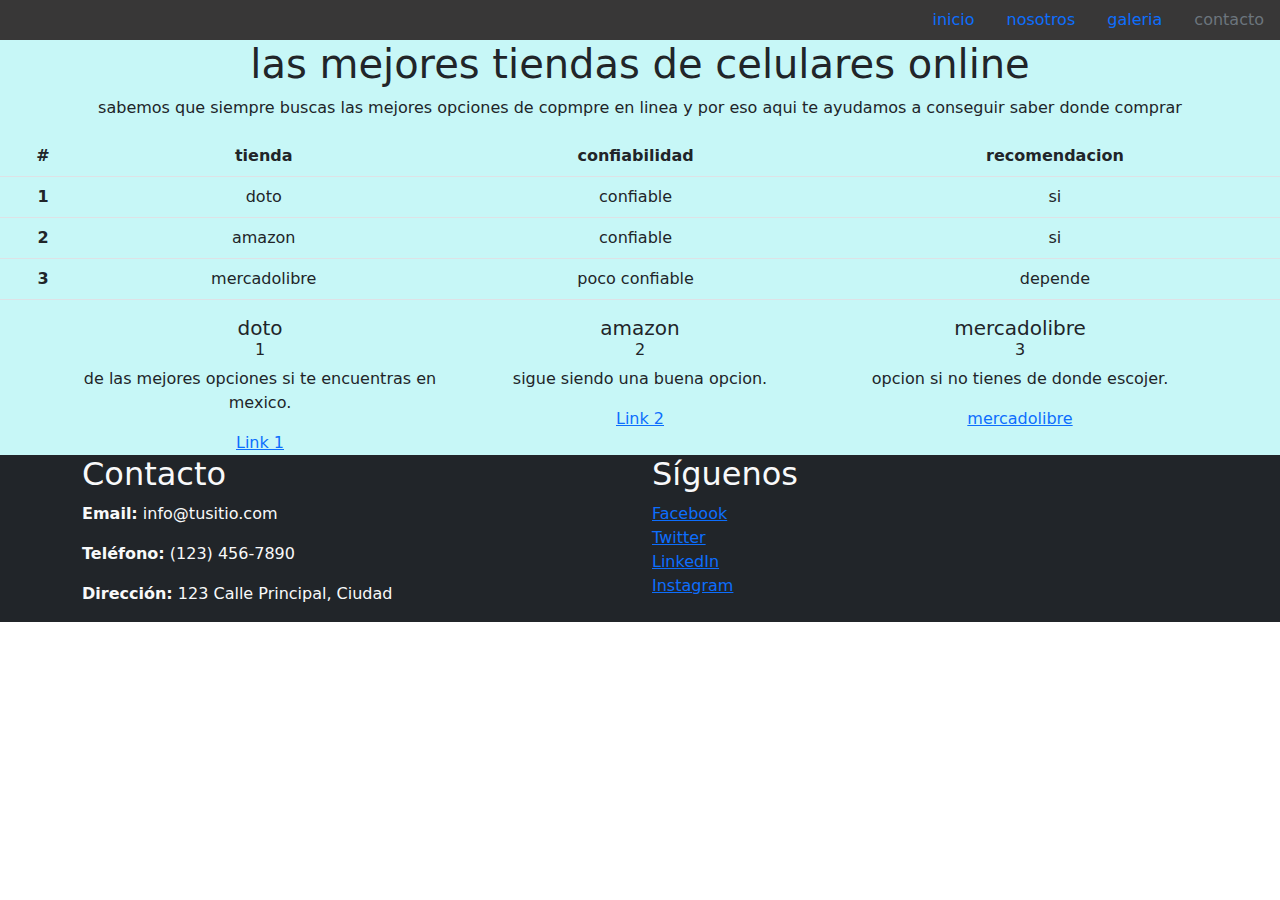
<file: index.html>
<!DOCTYPE html>
<html lang="en">
<head>
    <meta charset="UTF-8">
    <meta name="viewport" content="width=device-width, initial-scale=1.0">
    <link rel="stylesheet" href="css/style.css">
    <link rel="stylesheet" type="text/css" href="css/bootstrap.min.css">
    <script type="text/javascript" src="js/bootstrap.min.js"></script>
    <title>practica 10</title>
</head>
<body>
    <header>
        <nav>
            <ul class="nav justify-content-end">
                <li class="nav-item">
                  <a class="nav-link active" href="#">inicio</a>
                </li>
                <li class="nav-item">
                  <a class="nav-link" href="nosotros.html">nosotros</a>
                </li>
                <li class="nav-item">
                  <a class="nav-link" href="galeria.html">galeria</a>
                </li>
                <li class="nav-item">
                  <a class="nav-link disabled" href="contacto.html" tabindex="-1" aria-disabled="true">contacto</a>
                </li>
              </ul>
        </nav>
    </header>
    <article>
        <div class="container text-center">
            <h1>las mejores tiendas de celulares online</h1>
            <p>
                sabemos que siempre buscas las mejores opciones de copmpre en linea y por eso aqui te ayudamos a conseguir saber donde comprar
            </p>
          </div>
    <table class="table text-center">
            <thead class=".thead-dark">
              <tr>
                <th scope="col">#</th>
                <th scope="col">tienda</th>
                <th scope="col">confiabilidad</th>
                <th scope="col">recomendacion</th>
              </tr>
            </thead>
            <tbody>
             <tr>
               <th scope="row">1</th>
               <td>doto</td>
               <td>confiable</td>
               <td>si</td>
             </tr>
             <tr>
               <th scope="row">2</th>
               <td>amazon</td>
               <td>confiable</td>
               <td>si</td>
             </e>
             <tr>
               <th scope="row">3</th>
               <td>mercadolibre</td>
               <td>poco confiable</td>
               <td>depende</td>
             </tr>
            </tbody>
    </table>
             <div class="container text-center">
                <div class="row">
                   <div class="col-4">
                     <div class="card-body">
                        <h5 class="card-title">doto</h5>
                        <h6 loss=" card subtitle mb-2 text-muted">1</h6>
                        <p class="card-text">de las mejores opciones si te encuentras en mexico.</p>
                        <a href="https://www.doto.com.mx/" class="card-Link">Link 1</a>
                       </div>
                   </div>
                   <div class="col-4">
                    <div class="card-body">
                        <h5 class="card-title">amazon</h5>
                        <h6 loss=" card subtitle mb-2 text-muted">2</h6>
                        <p class="card-text">sigue siendo una buena opcion.</p>
                        <a href="https://www.amazon.com.mx/electronicos/b/?ie=UTF8&node=9482558011&ref_=nav_cs_electronics" class="card-Link">Link 2</a>
                       </div>
                   </div>
                   <div class="col-4">
                    <div class="card-body">
                        <h5 class="card-title">mercadolibre</h5>
                        <h6 loss=" card subtitle mb-2 text-muted">3</h6>
                        <p class="card-text">opcion si no tienes de donde escojer.</p>
                        <a href="https://www.mercadolibre.com.mx/c/celulares-y-telefonia" class="card-Link">mercadolibre</a>
                       </div>
                   </div>
                </div>
             </div>
    </article>
    <footer class="bg-dark text-light">
        <div class="container">
            <div class="row">
                <div class="col-md-6">
                    <h2>Contacto</h2>
                    <p><strong>Email:</strong> info@tusitio.com</p>
                    <p><strong>Teléfono:</strong> (123) 456-7890</p>
                    <p><strong>Dirección:</strong> 123 Calle Principal, Ciudad</p>
                </div>
                <div class="col-md-6">
                    <h2>Síguenos</h2>
                    <ul class="list-unstyled">
                        <li><a href="#" target="_blank">Facebook</a></li>
                        <li><a href="#" target="_blank">Twitter</a></li>
                        <li><a href="#" target="_blank">LinkedIn</a></li>
                        <li><a href="#" target="_blank">Instagram</a></li>
                    </ul>
                </div>
            </div>
        </div>
    </footer>
</body>
</html>
</file>
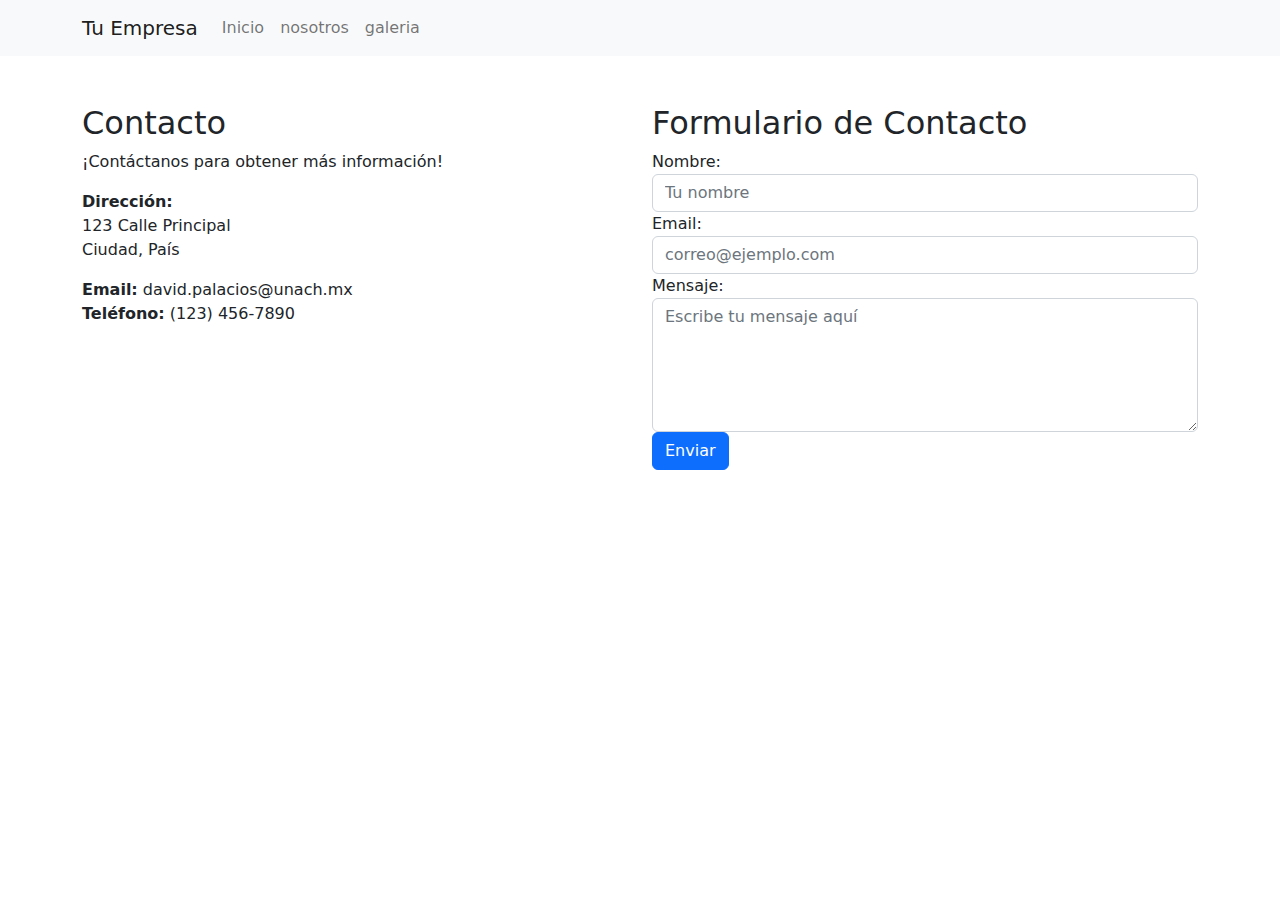
<file: contacto.html>
<!DOCTYPE html>
<html lang="en">
<head>
    <meta charset="UTF-8">
    <meta name="viewport" content="width=device-width, initial-scale=1.0">
    <link rel="stylesheet" href="css/style.css">
    <link rel="stylesheet" type="text/css" href="css/bootstrap.min.css">
    <script type="text/javascript" src="js/bootstrap.min.js"></script>
    <title>Document</title>
</head>
<body>
    <nav class="navbar navbar-expand-lg navbar-light bg-light">
        <div class="container">
            <a class="navbar-brand" href="#">Tu Empresa</a>
            <button class="navbar-toggler" type="button" data-toggle="collapse" data-target="#navbarNav" aria-controls="navbarNav" aria-expanded="false" aria-label="Toggle navigation">
                <span class="navbar-toggler-icon"></span>
            </button>
            <div class="collapse navbar-collapse" id="navbarNav">
                <ul class="navbar-nav ml-auto">
                    <li class="nav-item">
                        <a class="nav-link" href="index.html">Inicio</a>
                    </li>
                    <li class="nav-item">
                        <a class="nav-link" href="nosotros.html">nosotros</a>
                    </li>
                    <li class="nav-item active">
                        <a class="nav-link" href="galeria.html">galeria</a>
                    </li>
                </ul>
            </div>
        </div>
    </nav>

    <div class="container mt-5">
        <div class="row">
            <div class="col-md-6">
                <h2>Contacto</h2>
                <p>¡Contáctanos para obtener más información!</p>
                <address>
                    <strong>Dirección:</strong><br>
                    123 Calle Principal<br>
                    Ciudad, País<br>
                </address>
                <p>
                    <strong>Email:</strong> david.palacios@unach.mx<br>
                    <strong>Teléfono:</strong> (123) 456-7890<br>
                </p>
            </div>
            <div class="col-md-6">
                <h2>Formulario de Contacto</h2>
                <form>
                    <div class="form-group">
                        <label for="nombre">Nombre:</label>
                        <input type="text" class="form-control" id="nombre" placeholder="Tu nombre">
                    </div>
                    <div class="form-group">
                        <label for="email">Email:</label>
                        <input type="email" class="form-control" id="email" placeholder="correo@ejemplo.com">
                    </div>
                    <div class="form-group">
                        <label for="mensaje">Mensaje:</label>
                        <textarea class="form-control" id="mensaje" rows="5" placeholder="Escribe tu mensaje aquí"></textarea>
                    </div>
                    <button type="submit" class="btn btn-primary">Enviar</button>
                </form>
            </div>
        </div>
    </div>
</body>
</html>
</file>
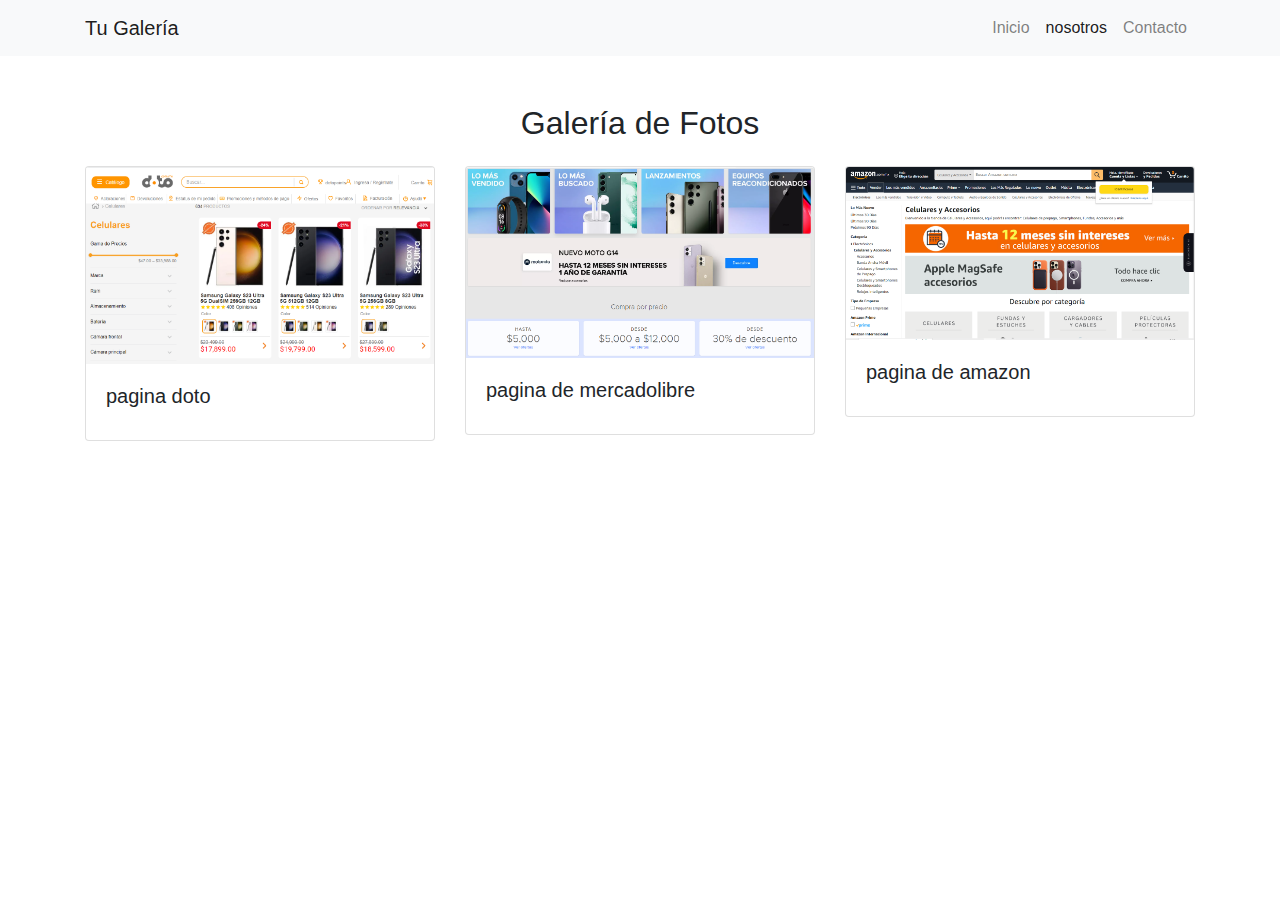
<file: galeria.html>
<!DOCTYPE html>
<html lang="es">
<head>
    <meta charset="UTF-8">
    <meta name="viewport" content="width=device-width, initial-scale=1.0">
    <link rel="stylesheet" href="css/style.css">
    <link rel="stylesheet" type="text/css" href="css/bootstrap.min.css">
    <script type="text/javascript" src="js/bootstrap.min.js"></script>
    <title>Galería de Fotos</title>
    <!-- Agrega los enlaces a los archivos de Bootstrap CSS y JS aquí -->
    <link rel="stylesheet" href="https://maxcdn.bootstrapcdn.com/bootstrap/4.5.2/css/bootstrap.min.css">
</head>
<body>
    <nav class="navbar navbar-expand-lg navbar-light bg-light">
        <div class="container">
            <a class="navbar-brand" href="#">Tu Galería</a>
            <button class="navbar-toggler" type="button" data-toggle="collapse" data-target="#navbarNav" aria-controls="navbarNav" aria-expanded="false" aria-label="Toggle navigation">
                <span class="navbar-toggler-icon"></span>
            </button>
            <div class="collapse navbar-collapse" id="navbarNav">
                <ul class="navbar-nav ml-auto">
                    <li class="nav-item">
                        <a class="nav-link" href="index.html">Inicio</a>
                    </li>
                    <li class="nav-item active">
                        <a class="nav-link" href="nosotros.html">nosotros</a>
                    </li>
                    <li class="nav-item">
                        <a class="nav-link" href="contacto.html">Contacto</a>
                    </li>
                </ul>
            </div>
        </div>
    </nav>

    <div class="container mt-5">
        <h2 class="text-center mb-4">Galería de Fotos</h2>
        <div class="row">
            <div class="col-md-4">
                <div class="card mb-4">
                    <img src="img/dot.PNG" class="card-img-top" alt="Imagen 1">
                    <div class="card-body">
                        <h5 class="card-title">pagina doto</h5>
                    </div>
                </div>
            </div>
            <div class="col-md-4">
                <div class="card mb-4">
                    <img src="img/mer.PNG" class="card-img-top" alt="Imagen 2">
                    <div class="card-body">
                        <h5 class="card-title">pagina de mercadolibre</h5>
                    </div>
                </div>
            </div>
            <div class="col-md-4">
                <div class="card mb-4">
                    <img src="img/ama.PNG" class="card-img-top" alt="Imagen 3">
                    <div class="card-body">
                        <h5 class="card-title">pagina de amazon</h5>
                    </div>
                </div>
            </div>
            <!-- Repite estos bloques de col-md-4 para agregar más imágenes -->
        </div>
    </div>

    <!-- Agrega los enlaces a los archivos de Bootstrap JS y jQuery aquí -->
    <script src="https://ajax.googleapis.com/ajax/libs/jquery/3.5.1/jquery.min.js"></script>
    <script src="https://cdnjs.cloudflare.com/ajax/libs/popper.js/1.16.0/umd/popper.min.js"></script>
    <script src="https://maxcdn.bootstrapcdn.com/bootstrap/4.5.2/js/bootstrap.min.js"></script>
</body>
</html>
</file>
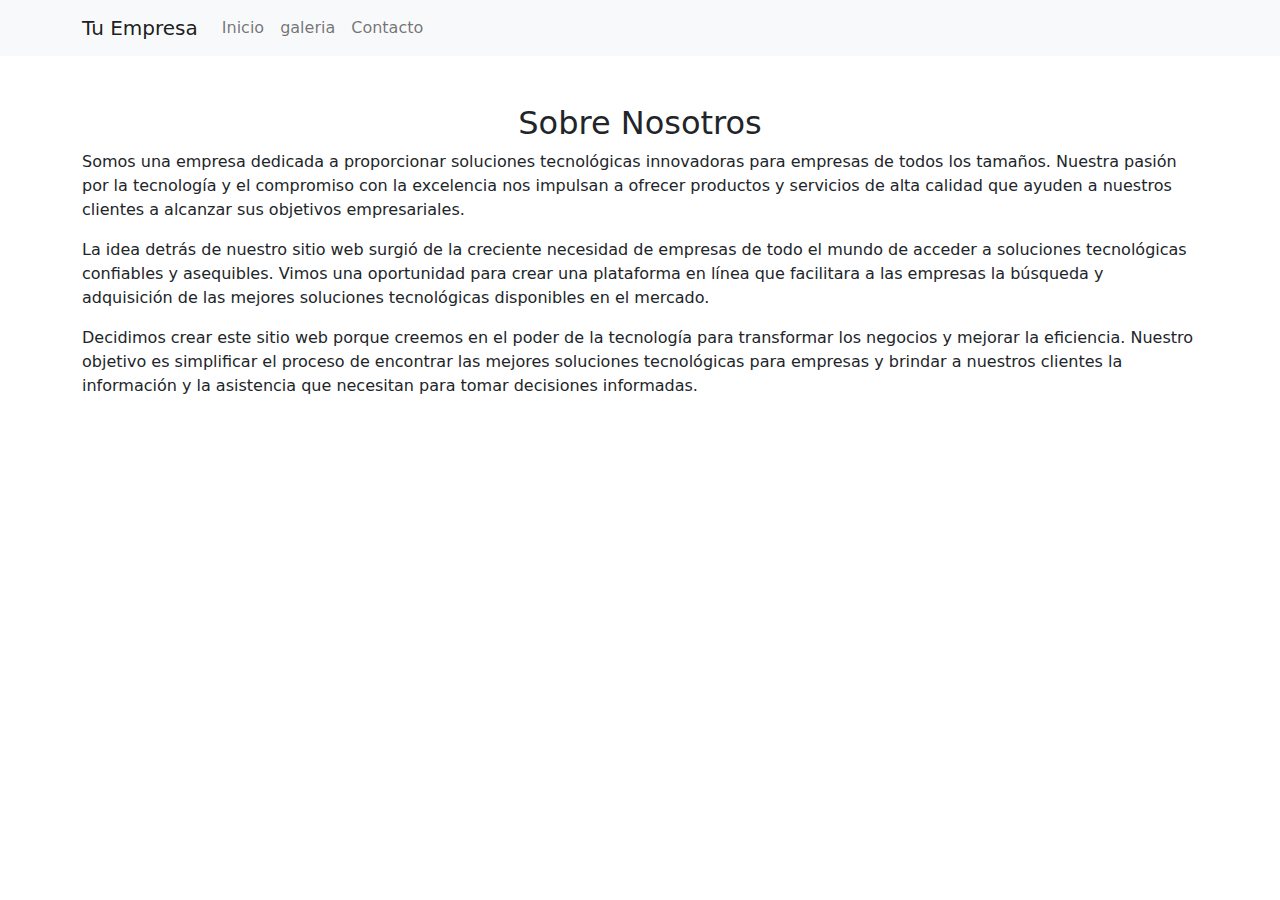
<file: nosotros.html>
<!DOCTYPE html>
<html lang="en">
<head>
    <meta charset="UTF-8">
    <meta name="viewport" content="width=device-width, initial-scale=1.0">
    <link rel="stylesheet" href="css/style.css">
    <link rel="stylesheet" type="text/css" href="css/bootstrap.min.css">
    <script type="text/javascript" src="js/bootstrap.min.js"></script>
    <title>Document</title>
</head>
<body>
    <nav class="navbar navbar-expand-lg navbar-light bg-light">
        <div class="container">
            <a class="navbar-brand" href="#">Tu Empresa</a>
            <button class="navbar-toggler" type="button" data-toggle="collapse" data-target="#navbarNav" aria-controls="navbarNav" aria-expanded="false" aria-label="Toggle navigation">
                <span class="navbar-toggler-icon"></span>
            </button>
            <div class="collapse navbar-collapse" id="navbarNav">
                <ul class="navbar-nav ml-auto">
                    <li class="nav-item">
                        <a class="nav-link" href="index.html">Inicio</a>
                    </li>
                    <li class="nav-item active">
                        <a class="nav-link" href="galeria.html">galeria</a>
                    </li>
                    <li class="nav-item">
                        <a class="nav-link" href="contacto.html">Contacto</a>
                    </li>
                </ul>
            </div>
        </div>
    </nav>

    <div class="container mt-5">
        <h2 class="text-center">Sobre Nosotros</h2>
        <p>Somos una empresa dedicada a proporcionar soluciones tecnológicas innovadoras para empresas de todos los tamaños. Nuestra pasión por la tecnología y el compromiso con la excelencia nos impulsan a ofrecer productos y servicios de alta calidad que ayuden a nuestros clientes a alcanzar sus objetivos empresariales.</p>
        <p>La idea detrás de nuestro sitio web surgió de la creciente necesidad de empresas de todo el mundo de acceder a soluciones tecnológicas confiables y asequibles. Vimos una oportunidad para crear una plataforma en línea que facilitara a las empresas la búsqueda y adquisición de las mejores soluciones tecnológicas disponibles en el mercado.</p>
        <p>Decidimos crear este sitio web porque creemos en el poder de la tecnología para transformar los negocios y mejorar la eficiencia. Nuestro objetivo es simplificar el proceso de encontrar las mejores soluciones tecnológicas para empresas y brindar a nuestros clientes la información y la asistencia que necesitan para tomar decisiones informadas.</p>
    </div>
</body>
</html>
</file>
<file: css/style.css>
*{
    padding: 0;
    margin: 0;
}
article{
    background-color: rgb(199, 247, 247); 
}
nav{
    background-color: rgb(56, 55, 55);
}
</file>
